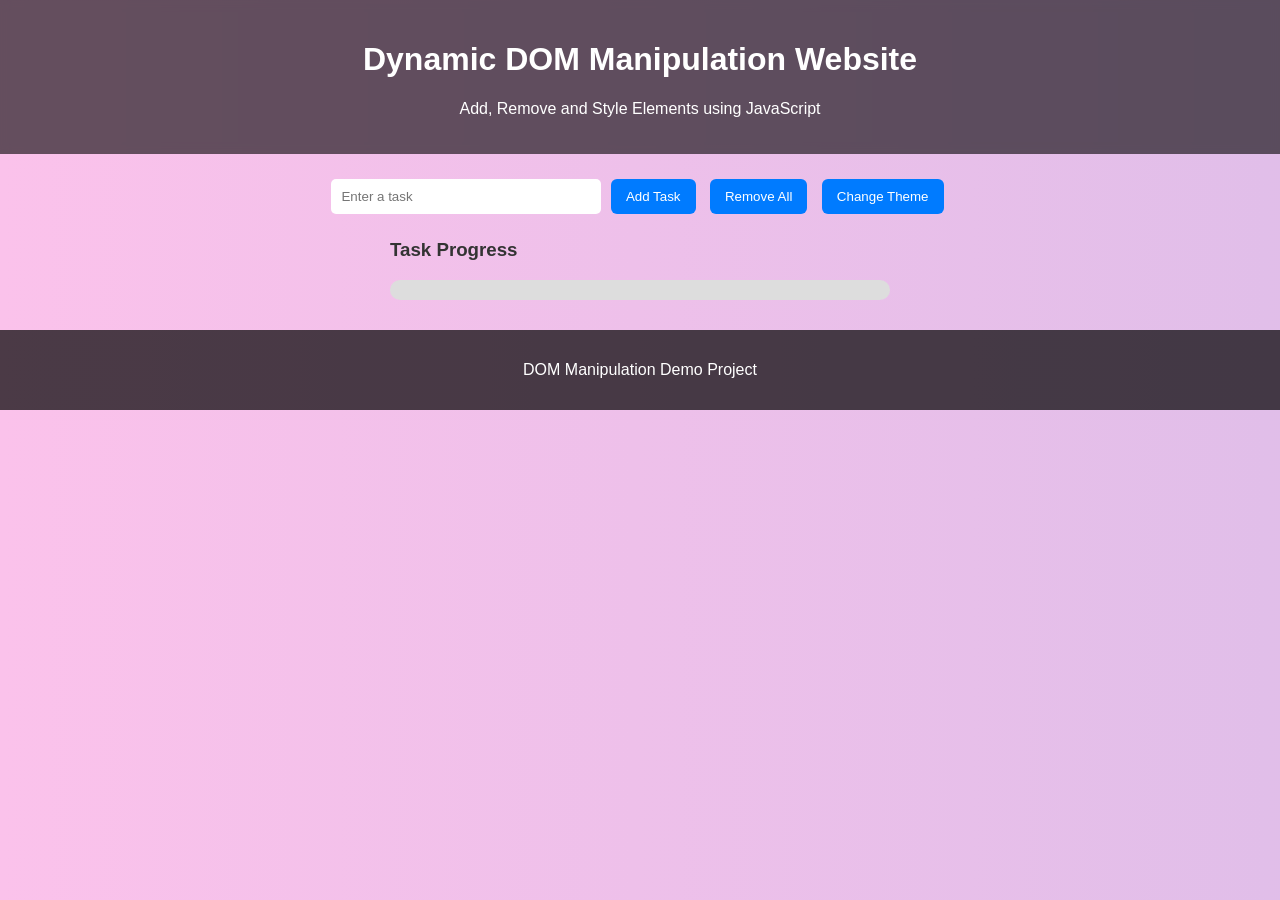
<file: index.html>
<!DOCTYPE html>
<html lang="en">
<head>
<meta charset="UTF-8">
<meta name="viewport" content="width=device-width, initial-scale=1.0">
<title>Dynamic DOM Manipulation</title>
<link rel="stylesheet" href="style.css">
</head>

<body>

<header>
<h1>Dynamic DOM Manipulation Website</h1>
<p>Add, Remove and Style Elements using JavaScript</p>
</header>

<section class="controls">

<input type="text" id="taskInput" placeholder="Enter a task">

<button onclick="addTask()">Add Task</button>
<button onclick="removeAll()">Remove All</button>
<button onclick="changeTheme()">Change Theme</button>

</section>

<section class="progress-section">

<h3>Task Progress</h3>

<div class="progress-container">
<div id="progressBar"></div>
</div>

</section>

<section>

<ul id="taskList"></ul>

</section>

<footer>
<p>DOM Manipulation Demo Project</p>
</footer>

<script src="script.js"></script>

</body>
</html>
</file>
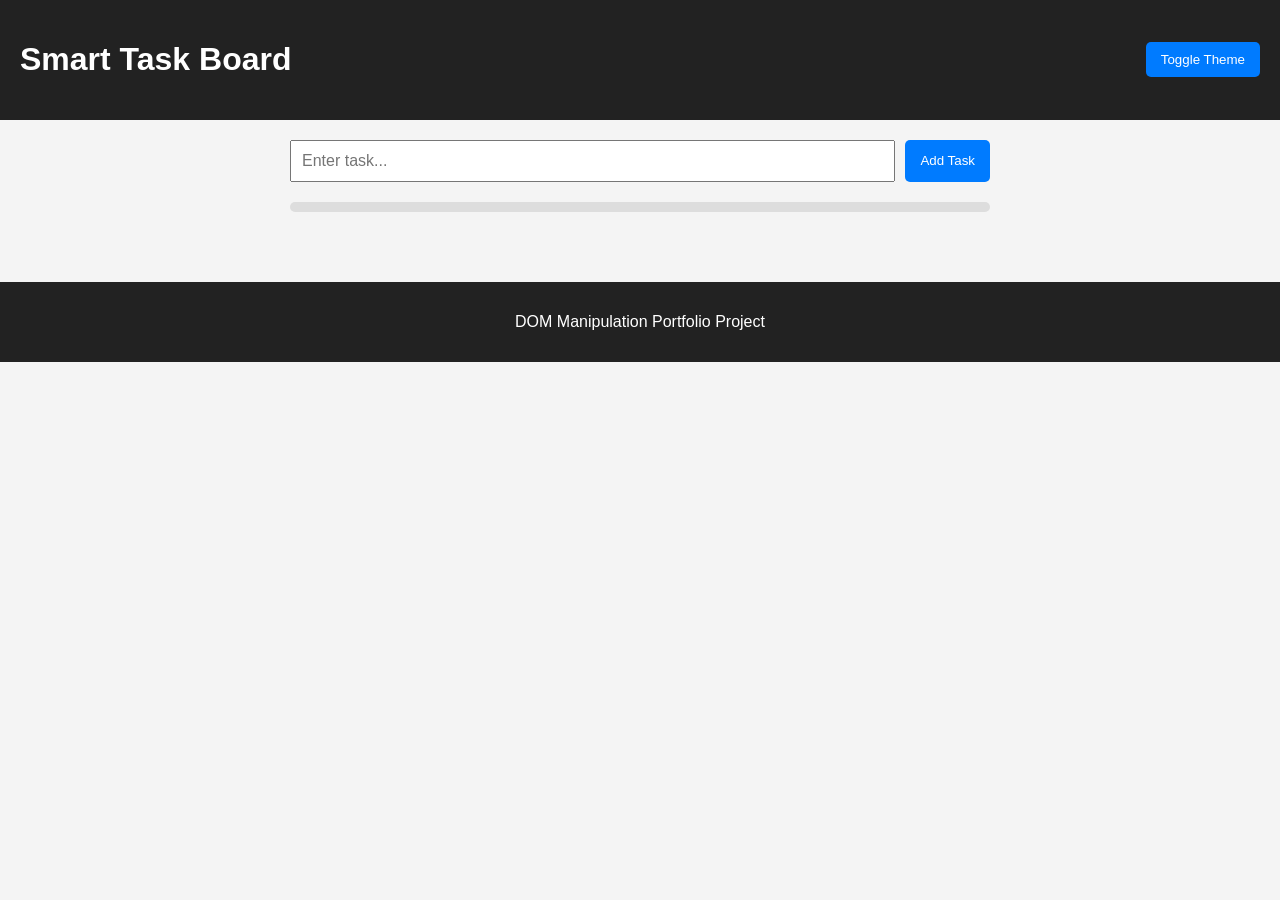
<file: dom.html>
<!DOCTYPE html>
<html lang="en">
<head>
<meta charset="UTF-8">
<meta name="viewport" content="width=device-width, initial-scale=1.0">
<title>Smart Task Board</title>
<link rel="stylesheet" href="dom.css">
</head>

<body>

<header>
<h1>Smart Task Board</h1>
<button id="themeBtn">Toggle Theme</button>
</header>

<div class="container">

<div class="input-section">
<input type="text" id="taskInput" placeholder="Enter task...">
<button id="addBtn">Add Task</button>
</div>

<div class="progress">
<div id="progressBar"></div>
</div>

<ul id="taskList"></ul>

</div>

<footer>
<p>DOM Manipulation Portfolio Project</p>
</footer>

<script src="dom.js"></script>

</body>
</html>
</file>
<file: style.css>
body{
font-family: Arial, sans-serif;
margin:0;
padding:0;
text-align:center;
color:#333;

/* Animated gradient background */
background: linear-gradient(270deg,#74ebd5,#acb6e5,#fbc2eb);
background-size:600% 600%;
animation: gradientMove 12s ease infinite;

transition:0.4s;
}

@keyframes gradientMove{
0%{background-position:0% 50%;}
50%{background-position:100% 50%;}
100%{background-position:0% 50%;}
}

header{
background:rgba(0,0,0,0.6);
color:white;
padding:20px;
backdrop-filter:blur(5px);
}

.controls{
margin:20px;
}

input{
padding:10px;
width:250px;
border-radius:5px;
border:none;
outline:none;
}

/* Button Effects */

button{
padding:10px 15px;
margin:5px;
border:none;
background:#007BFF;
color:white;
cursor:pointer;
border-radius:6px;
transition:0.3s;
}

button:hover{
transform:scale(1.08);
box-shadow:0 5px 15px rgba(0,0,0,0.3);
}

/* Task list */

ul{
list-style:none;
padding:0;
max-width:500px;
margin:auto;
}

li{
background:white;
padding:12px;
margin:10px;
border-radius:8px;
display:flex;
justify-content:space-between;
align-items:center;
box-shadow:0 4px 10px rgba(0,0,0,0.2);

/* Task entry animation */
animation:fadeIn 0.4s ease;
transition:0.3s;
}

li:hover{
transform:translateY(-3px);
box-shadow:0 8px 20px rgba(0,0,0,0.3);
}

/* Fade animation */

@keyframes fadeIn{
from{
opacity:0;
transform:translateY(-10px);
}
to{
opacity:1;
transform:translateY(0);
}
}

/* Delete button */

.delete-btn{
background:#ff4d4d;
padding:6px 10px;
border-radius:4px;
cursor:pointer;
}

/* Completed tasks */

.completed span{
text-decoration:line-through;
color:gray;
}

/* Progress bar */

.progress-section{
max-width:500px;
margin:20px auto;
text-align:left;
}

.progress-container{
width:100%;
height:20px;
background:#ddd;
border-radius:10px;
overflow:hidden;
}

#progressBar{
height:100%;
width:0%;
background:linear-gradient(90deg,#00ff9d,#00c3ff);
transition:0.5s;
box-shadow:0 0 10px rgba(0,255,200,0.8);
}

/* Dark mode */

.dark{
background:#121212;
color:white;
}

.dark li{
background:#333;
}

/* Footer */

footer{
margin-top:30px;
padding:15px;
background:rgba(0,0,0,0.7);
color:white;
}
</file>
<file: dom.css>
body{
font-family:Arial;
margin:0;
background:#f4f4f4;
transition:0.3s;
}

header{
display:flex;
justify-content:space-between;
align-items:center;
padding:20px;
background:#222;
color:white;
}

.container{
max-width:700px;
margin:auto;
padding:20px;
}

.input-section{
display:flex;
gap:10px;
}

input{
flex:1;
padding:10px;
font-size:16px;
}

button{
padding:10px 15px;
border:none;
background:#007BFF;
color:white;
cursor:pointer;
border-radius:5px;
}

button:hover{
opacity:0.8;
}

ul{
list-style:none;
padding:0;
margin-top:20px;
}

li{
background:white;
padding:12px;
margin:10px 0;
display:flex;
align-items:center;
justify-content:space-between;
border-radius:6px;
box-shadow:0 2px 5px rgba(0,0,0,0.2);
cursor:grab;
}

.completed span{
text-decoration:line-through;
color:gray;
}

.actions button{
margin-left:5px;
}

.delete{
background:red;
}

.edit{
background:orange;
}

.progress{
height:10px;
background:#ddd;
margin-top:20px;
border-radius:5px;
}

#progressBar{
height:10px;
width:0%;
background:green;
border-radius:5px;
transition:0.3s;
}

.dark{
background:#121212;
color:white;
}

.dark li{
background:#333;
}

footer{
text-align:center;
padding:15px;
background:#222;
color:white;
margin-top:30px;
}
</file>
